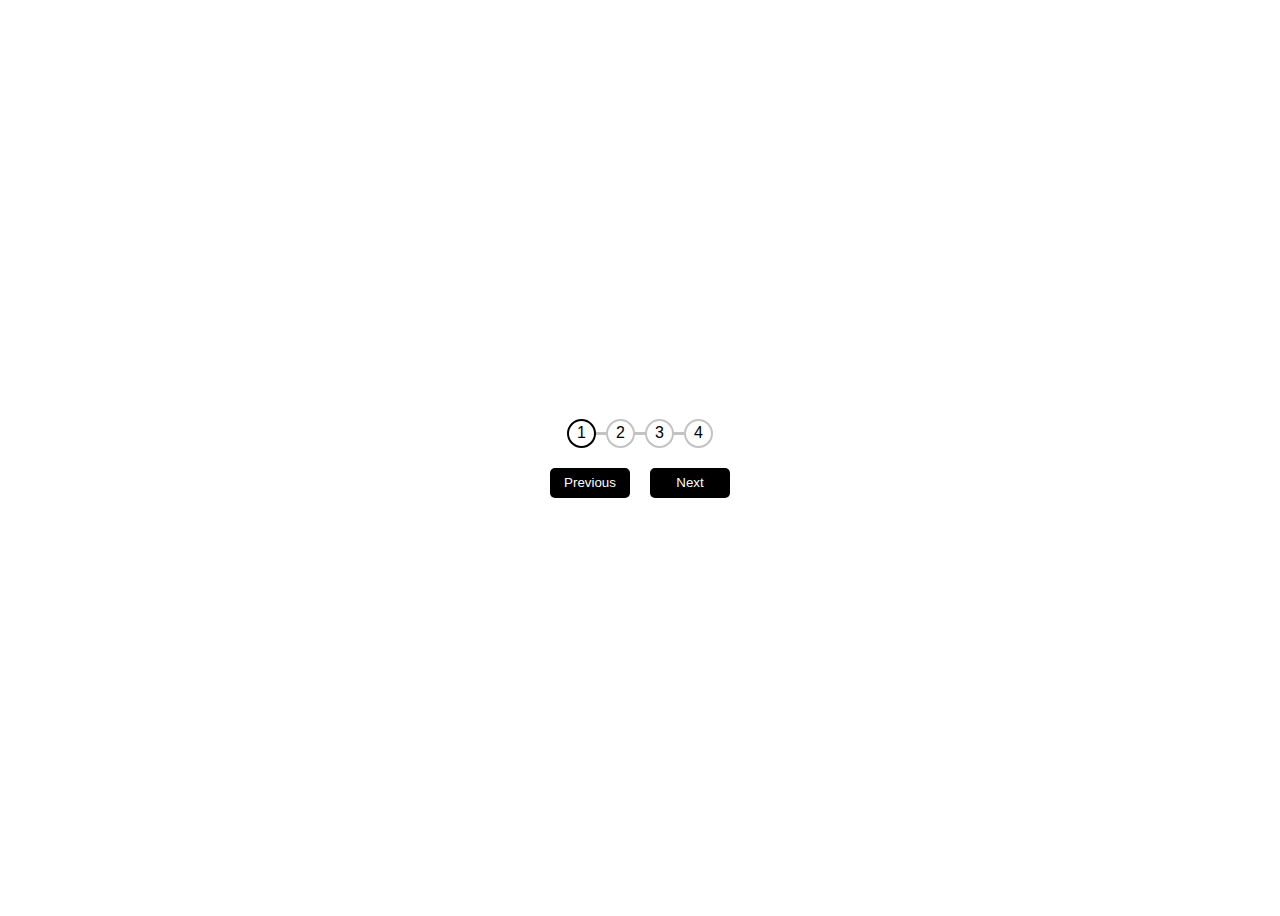
<file: index.html>
<!DOCTYPE html>
<html lang="en">
<head>
    <meta charset="UTF-8">
    <meta name="viewport" content="width=device-width, initial-scale=1.0">
    <title>Document</title>
    <link rel="stylesheet" href="style.css">
</head>
<body>

    <div class="container">

        <div class="progress">
            <div id="select">1</div>
            <div class="line"></div>
            <div class="circle">2</div>
            <div class="line"></div>
            <div class="circle">3</div>
            <div class="line"></div>
            <div class="circle">4</div>
        </div>

        <div class="buttons">
            <button id="previous">Previous</button>
            <button id="next">Next</button>
        </div>

    </div>


    <script src="./app.js"></script>
    
</body>
</html>
</file>
<file: style.css>
* {
    font-family: sans-serif;
}

.container {
    display: flex;
    align-items: center;
    justify-content: center;
    height: 100vh;
    flex-direction: column;
}

.progress {
    display: flex;
    align-items: center;
}

.circle {
    display: flex;
    align-items: center;
    justify-content: center;
    height: 25px;
    width: 25px;
    border: 2px solid #c3c3c3;
    border-radius: 50%;
    transition: 1s all;
}

#select {
    display: flex;
    align-items: center;
    justify-content: center;
    height: 25px;
    width: 25px;
    border: 2px solid #000;
    border-radius: 50%;
    transition: 1s all;
}

.circleSelect {
    border: 2px solid #000;
    transition: 2s all;
}

.line {
    
    border-top: 3px solid #c3c3c3;
    width: 10px;
    transition: 2s all;
}

.lineSelect {
    border-top: 3px solid #000;
    width: 50px;
    transition: 1s all;
}

.buttons {
    display: flex;
    gap: 20px;
    margin-top: 20px;
}

button {
    border: none;
    width: 80px;
    height: 30px;
    background-color: #000;
    color: #fff;
    cursor: pointer;
    border-radius: 5px;
}
</file>
